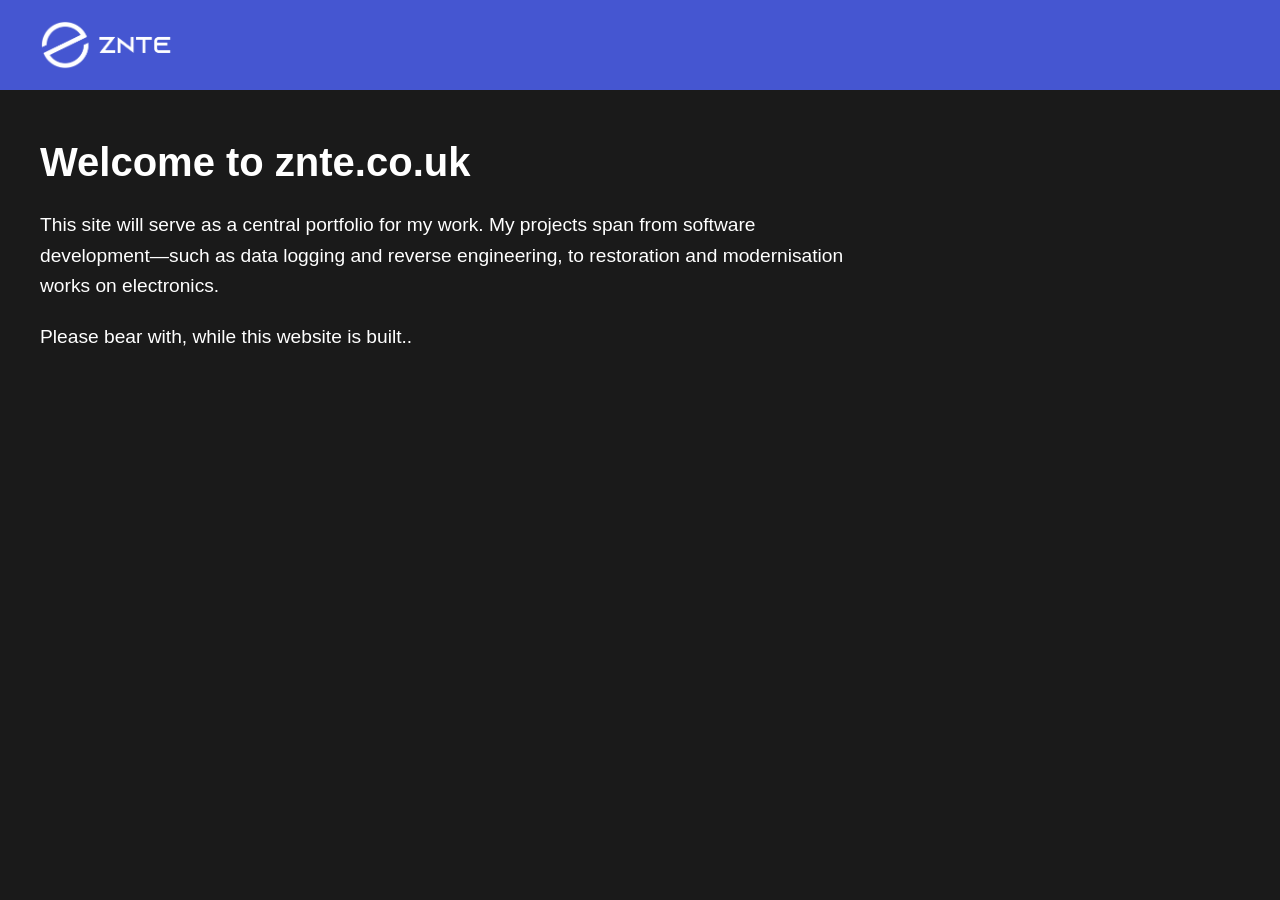
<file: index.html>
<!DOCTYPE html>
<html lang="en">
<head>
    <link rel="icon" type="image/png" href="/znte-favicon.png">
    <meta charset="UTF-8">
    <meta name="viewport" content="width=device-width, initial-scale=1.0">
    <title>znte.co.uk | Home</title>
    <link rel="stylesheet" href="style.css">
</head>
<body>
<nav class="navbar">
        <div class="logo">
            <a href="index.html">
                <img src="znte.png" alt="znte logo">
            </a>
</div>
        <div class="nav-links">

</div>
    </nav>

    <main class="content">
        <h1>Welcome to znte.co.uk</h1>
        <p>This site will serve as a central portfolio for my work. My projects span from software development—such as data logging and reverse engineering, to restoration and modernisation works on electronics.</p>
        <p>Please bear with, while this website is built..</p>
    </main>
</body>
</html>
</file>
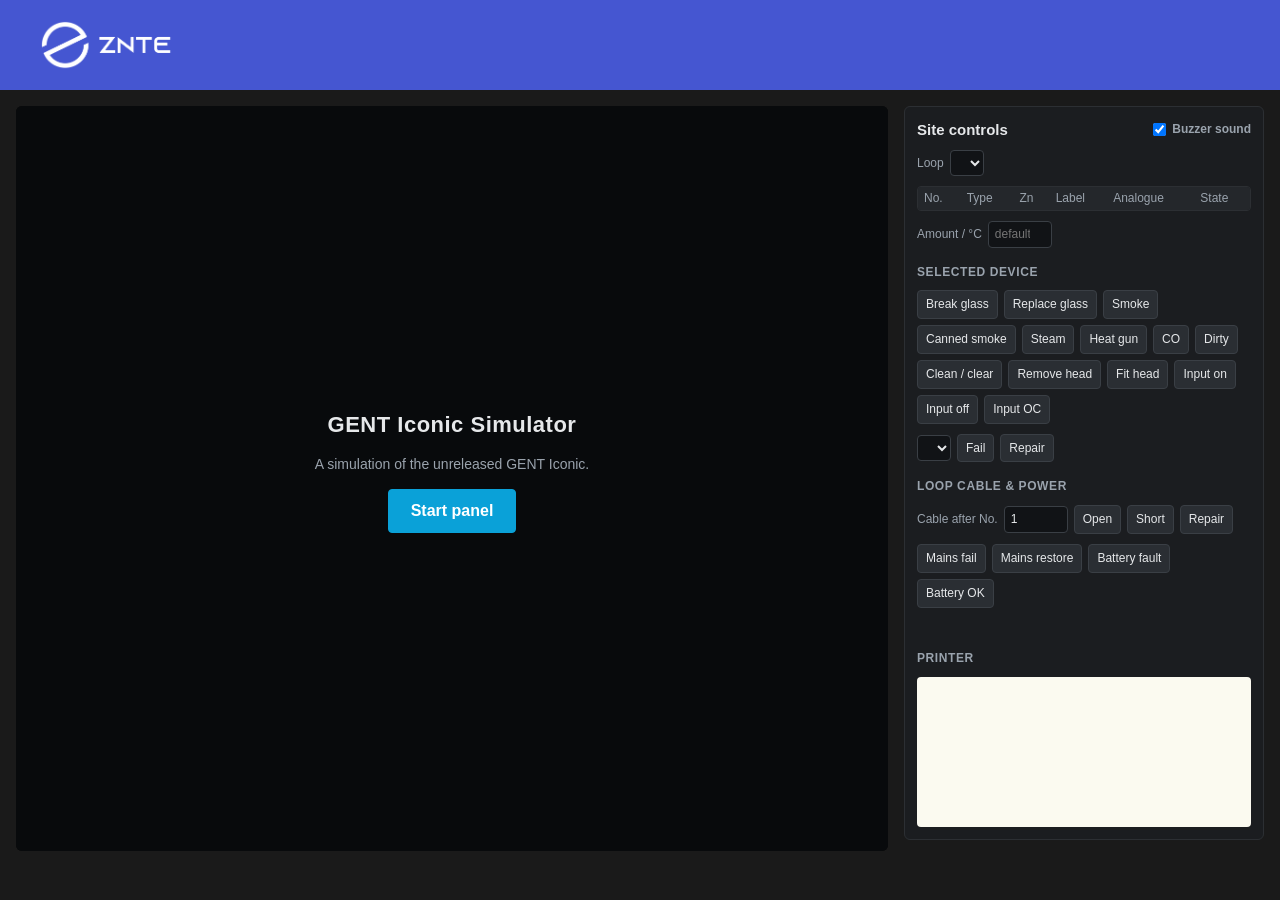
<file: iconic-sim/index.html>
<!doctype html>
<html lang="en">
<head>
<meta charset="utf-8">
<meta name="viewport" content="width=device-width, initial-scale=1">
<title>GENT Iconic - Web</title>
<link rel="icon" type="image/png" href="/znte-favicon.png">
<link rel="stylesheet" href="/style.css">
<style>
  :root {
    --bg: #1a1a1a; --panel: #1b1d20; --edge: #2c2f33; --text: #e6e8ea; --muted: #9aa3ad;
    --accent: #0aa1d8; --warn: #ffb300; --fire: #e2483a;
  }
  * { box-sizing: border-box; }
  html, body { margin: 0; background: var(--bg); color: var(--text);
    font: 14px/1.4 "Segoe UI", Tahoma, Verdana, sans-serif; }
  .navbar .logo img { display: block; }
  .wrap { display: flex; gap: 16px; padding: 16px; align-items: flex-start; justify-content: center; flex-wrap: wrap; }
  .stage { position: relative; flex: 1 1 640px; max-width: 987px; }
  canvas#panel { width: 100%; height: auto; display: block; touch-action: none; border-radius: 6px;
    background: #0f0f0f; -webkit-tap-highlight-color: transparent; }
  .overlay { position: absolute; inset: 0; display: flex; flex-direction: column; align-items: center;
    justify-content: center; gap: 14px; background: rgba(8, 10, 12, 0.86); border-radius: 6px; text-align: center;
    padding: 16px; }
  .overlay[hidden] { display: none; }
  .overlay h1 { margin: 0; font-size: 22px; font-weight: bold; letter-spacing: 0.5px; }
  .overlay p { margin: 0; color: var(--muted); max-width: 440px; }
  button { font: inherit; color: var(--text); background: #2a2e33; border: 1px solid #3a3f45; border-radius: 4px;
    padding: 6px 10px; cursor: pointer; }
  button:hover { background: #343941; }
  button.primary { background: var(--accent); border-color: var(--accent); color: #fff; font-weight: bold;
    padding: 10px 22px; font-size: 16px; }
  .side { flex: 0 1 360px; min-width: 280px; background: var(--panel); border: 1px solid var(--edge);
    border-radius: 6px; padding: 12px; display: flex; flex-direction: column; gap: 10px; max-height: 90vh; }
  .side h2 { margin: 0; font-size: 15px; display: flex; justify-content: space-between; align-items: center; }
  .side h3 { margin: 6px 0 0; font-size: 12px; color: var(--muted); text-transform: uppercase; letter-spacing: 0.6px; }
  .devs { overflow: auto; max-height: 220px; border: 1px solid var(--edge); border-radius: 4px; }
  table { border-collapse: collapse; width: 100%; font-size: 12px; }
  th, td { padding: 3px 6px; text-align: left; white-space: nowrap; }
  th { position: sticky; top: 0; background: #24272b; color: var(--muted); font-weight: normal; }
  tr { cursor: pointer; }
  tr.sel td { background: #0d3c57; }
  tr.fire td { color: #ff9a8f; }
  tr.fault td { color: #ffd27a; }
  .row { display: flex; flex-wrap: wrap; gap: 6px; align-items: center; }
  .row button { padding: 5px 8px; font-size: 12px; }
  input, select { font: inherit; font-size: 12px; background: #111316; color: var(--text); border: 1px solid #3a3f45;
    border-radius: 4px; padding: 4px 6px; }
  input[type=number] { width: 64px; }
  .log { font: 11px/1.35 Consolas, "Courier New", monospace; background: #fbfaf0; color: #222; border-radius: 4px;
    padding: 6px; height: 150px; overflow: auto; white-space: pre; }
  .log .FIRE { color: #c8102e; } .log .FAULT { color: #9a6a00; }
  .status { min-height: 1.4em; color: #9fd3ff; font-size: 12px; }
  .toggle { display: flex; gap: 6px; align-items: center; font-size: 12px; color: var(--muted); }
  @media (max-width: 760px) { .wrap { padding: 8px; } .side { max-height: none; } }
</style>
</head>
<body>
<nav class="navbar">
  <div class="logo">
    <a href="/"><img src="/znte.png" alt="znte logo"></a>
  </div>
</nav>
<div class="wrap">
  <div class="stage">
    <canvas id="panel" width="987" height="843" aria-label="GENT Iconic control panel"></canvas>
    <div class="overlay" id="start">
      <h1>GENT Iconic Simulator</h1>
      <p>A simulation of the unreleased GENT Iconic.</p>
      <button class="primary" id="go">Start panel</button>
      <p id="startmsg"></p>
    </div>
  </div>

  <aside class="side">
    <h2>Site controls <label class="toggle"><input type="checkbox" id="sound" checked> Buzzer sound</label></h2>
    <div class="row"><span style="color:var(--muted);font-size:12px">Loop</span>
      <select id="devloop"></select><span id="loopinfo" style="color:var(--muted);font-size:12px"></span></div>
    <div class="devs"><table id="devtable"><thead><tr><th>No.</th><th>Type</th><th>Zn</th><th>Label</th>
      <th>Analogue</th><th>State</th></tr></thead><tbody></tbody></table></div>
    <div class="row"><span style="color:var(--muted);font-size:12px">Amount / &deg;C</span>
      <input type="number" id="amount" placeholder="default"></div>
    <h3>Selected device</h3>
    <div class="row">
      <button data-c="mcp {d} on">Break glass</button><button data-c="mcp {d} off">Replace glass</button>
      <button data-c="smoke {d} {a}">Smoke</button><button data-c="canned {d} {a}">Canned smoke</button>
      <button data-c="steam {d} {a}">Steam</button><button data-c="heat {d} {a}">Heat gun</button>
      <button data-c="co {d} {a}">CO</button><button data-c="dirty {d} {a}">Dirty</button>
      <button data-c="clean {d}">Clean / clear</button>
      <button data-c="remove {d}">Remove head</button><button data-c="fit {d}">Fit head</button>
      <button data-c="input {d} on">Input on</button><button data-c="input {d} off">Input off</button>
      <button data-c="input {d} oc">Input OC</button>
    </div>
    <div class="row"><select id="fkind"></select>
      <button data-c="fail {d} {k}">Fail</button><button data-c="repair {d} {k}">Repair</button></div>
    <h3>Loop cable &amp; power</h3>
    <div class="row"><span style="font-size:12px;color:var(--muted)">Cable after No.</span>
      <input type="number" id="cable" value="1" min="0">
      <button data-c="wiring {w} oc">Open</button><button data-c="wiring {w} sc">Short</button>
      <button data-c="wiring {w} ok">Repair</button></div>
    <div class="row"><button data-c="power mains fail">Mains fail</button><button data-c="power mains ok">Mains restore</button>
      <button data-c="power batt fault">Battery fault</button><button data-c="power batt ok">Battery OK</button></div>
    <div class="status" id="status"></div>
    <h3>Printer</h3>
    <div class="log" id="log"></div>
  </aside>
</div>

<script>
"use strict";
const SERVER = "wss://gent-iconic.onrender.com/ws";

const cv = document.getElementById("panel");
const ctx = cv.getContext("2d");
const FONT = 'Tahoma, "Segoe UI", Verdana, Arial, sans-serif';
let items = {}, order = [], images = {}, W = 987, H = 843, ws = null, dirty = false, selected = null;

function fit() {
  const dpr = window.devicePixelRatio || 1;
  const cssW = cv.clientWidth || W;
  cv.width = Math.round(cssW * dpr);
  cv.height = Math.round(cssW * H / W * dpr);
  dirty = true;
}
window.addEventListener("resize", fit);

function pathPoints(c, smooth, closed) {
  const n = c.length / 2, P = i => [c[2 * ((i % n + n) % n)], c[2 * ((i % n + n) % n) + 1]];
  ctx.beginPath();
  if (!smooth || n < 3) {
    ctx.moveTo(c[0], c[1]);
    for (let i = 1; i < n; i++) ctx.lineTo(c[2 * i], c[2 * i + 1]);
    if (closed) ctx.closePath();
    return;
  }
  const mid = (a, b) => [(a[0] + b[0]) / 2, (a[1] + b[1]) / 2];
  if (closed) {
    let m = mid(P(n - 1), P(0));
    ctx.moveTo(m[0], m[1]);
    for (let i = 0; i < n; i++) {
      const ctl = P(i), e = mid(P(i), P(i + 1));
      ctx.quadraticCurveTo(ctl[0], ctl[1], e[0], e[1]);
    }
    ctx.closePath();
  } else {
    ctx.moveTo(c[0], c[1]);
    for (let i = 1; i < n - 1; i++) {
      const e = i < n - 2 ? mid(P(i), P(i + 1)) : P(n - 1);
      ctx.quadraticCurveTo(P(i)[0], P(i)[1], e[0], e[1]);
    }
  }
}

function stroke(col, w, dash) {
  if (!col) return;
  ctx.strokeStyle = col; ctx.lineWidth = w || 1;
  ctx.setLineDash(dash || []);
  ctx.stroke();
  ctx.setLineDash([]);
}

function fontOf(f) { f = f || [13, false]; return (f[1] ? "bold " : "") + f[0] + "px " + FONT; }

function wrapLines(text, maxW) {
  const out = [];
  for (const para of String(text).split("\n")) {
    if (!maxW) { out.push(para); continue; }
    let line = "";
    for (const word of para.split(" ")) {
      const t = line ? line + " " + word : word;
      if (ctx.measureText(t).width > maxW && line) { out.push(line); line = word; } else line = t;
    }
    out.push(line);
  }
  return out;
}

function drawText(it) {
  const f = it.font || [13, false];
  ctx.font = fontOf(f);
  ctx.fillStyle = it.fill === undefined ? "black" : it.fill;
  const lines = wrapLines(it.text === undefined ? "" : it.text, it.width || 0);
  const lh = f[0] * 1.2;
  const widths = lines.map(l => ctx.measureText(l).width);
  const bw = Math.max(0, ...widths), bh = lh * lines.length;
  const a = it.anchor || "center";
  let x0 = it.c[0], y0 = it.c[1];
  x0 -= (a === "center" || a === "n" || a === "s") ? bw / 2 : (a.includes("e") ? bw : 0);
  y0 -= (a === "center" || a === "e" || a === "w") ? bh / 2 : (a.includes("s") ? bh : 0);
  ctx.textBaseline = "top";
  const j = it.justify || "left";
  lines.forEach((l, i) => {
    const dx = j === "center" ? (bw - widths[i]) / 2 : j === "right" ? bw - widths[i] : 0;
    ctx.fillText(l, x0 + dx, y0 + i * lh + f[0] * 0.08);
  });
}

function drawItem(it) {
  const c = it.c;
  switch (it.k) {
    case "rect": {
      const x0 = Math.min(c[0], c[2]), y0 = Math.min(c[1], c[3]), w = Math.abs(c[2] - c[0]), h = Math.abs(c[3] - c[1]);
      if (it.fill) { ctx.fillStyle = it.fill; ctx.fillRect(x0, y0, w, h); }
      const ol = it.outline === undefined ? "black" : it.outline;
      if (ol) { ctx.beginPath(); ctx.rect(x0 + 0.5, y0 + 0.5, w - 1, h - 1); stroke(ol, it.width || 1); }
      break;
    }
    case "oval": {
      ctx.beginPath();
      ctx.ellipse((c[0] + c[2]) / 2, (c[1] + c[3]) / 2, Math.abs(c[2] - c[0]) / 2, Math.abs(c[3] - c[1]) / 2, 0, 0, 2 * Math.PI);
      if (it.fill) { ctx.fillStyle = it.fill; ctx.fill(); }
      const ol = it.outline === undefined ? "black" : it.outline;
      if (ol) stroke(ol, it.width || 1);
      break;
    }
    case "arc": {
      const cx = (c[0] + c[2]) / 2, cy = (c[1] + c[3]) / 2, rx = Math.abs(c[2] - c[0]) / 2, ry = Math.abs(c[3] - c[1]) / 2;
      const s = -(it.start || 0) * Math.PI / 180, e = -((it.start || 0) + (it.extent === undefined ? 90 : it.extent)) * Math.PI / 180;
      const style = it.style || "pieslice";
      ctx.beginPath();
      if (style === "pieslice") ctx.moveTo(cx, cy);
      ctx.ellipse(cx, cy, rx, ry, 0, s, e, (it.extent === undefined ? 90 : it.extent) > 0);
      if (style !== "arc") ctx.closePath();
      if (it.fill && style !== "arc") { ctx.fillStyle = it.fill; ctx.fill(); }
      const ol = it.outline === undefined ? "black" : it.outline;
      if (ol) stroke(ol, it.width || 1);
      break;
    }
    case "poly": {
      pathPoints(c, it.smooth, true);
      const fill = it.fill === undefined ? "black" : it.fill;
      if (fill) { ctx.fillStyle = fill; ctx.fill(); }
      if (it.outline) stroke(it.outline, it.width || 1);
      break;
    }
    case "line": {
      pathPoints(c, it.smooth, false);
      ctx.lineCap = it.capstyle === "round" ? "round" : it.capstyle === "projecting" ? "square" : "butt";
      ctx.lineJoin = it.joinstyle || "round";
      stroke(it.fill === undefined ? "black" : it.fill, it.width || 1, it.dash);
      ctx.lineCap = "butt"; ctx.lineJoin = "miter";
      break;
    }
    case "text": drawText(it); break;
    case "img": {
      const im = images[it.i];
      if (!im || !im.ok) break;
      const w = im.w * (it.s || 1), h = im.h * (it.s || 1), a = it.anchor || "center";
      let x = c[0], y = c[1];
      x -= (a === "center" || a === "n" || a === "s") ? w / 2 : (a.includes("e") ? w : 0);
      y -= (a === "center" || a === "e" || a === "w") ? h / 2 : (a.includes("s") ? h : 0);
      ctx.drawImage(im.el, x, y, w, h);
      break;
    }
  }
}

function render() {
  if (dirty) {
    dirty = false;
    const k = cv.width / W;
    ctx.setTransform(k, 0, 0, k, 0, 0);
    ctx.imageSmoothingEnabled = true; ctx.imageSmoothingQuality = "high";
    ctx.fillStyle = "#0f0f0f"; ctx.fillRect(0, 0, W, H);
    for (const key of order) { const it = items[key]; if (it) drawItem(it); }
  }
  requestAnimationFrame(render);
}

let audio = null, buzzOsc = null, wantBuzz = false;
function audioOn() {
  if (!audio) { try { audio = new (window.AudioContext || window.webkitAudioContext)(); } catch (e) { audio = null; } }
  if (audio && audio.state === "suspended") audio.resume();
}
function tone(seconds) {
  if (!audio || !document.getElementById("sound").checked) return null;
  const o = audio.createOscillator(), g = audio.createGain(), lp = audio.createBiquadFilter();
  o.type = "square"; o.frequency.value = 2940;
  lp.type = "lowpass"; lp.frequency.value = 6000;
  g.gain.value = 0.0001;
  o.connect(lp); lp.connect(g); g.connect(audio.destination);
  const t = audio.currentTime;
  g.gain.exponentialRampToValueAtTime(0.06, t + 0.004);
  if (seconds) g.gain.setValueAtTime(0.06, t + seconds - 0.004), g.gain.exponentialRampToValueAtTime(0.0001, t + seconds);
  o.start(t);
  if (seconds) o.stop(t + seconds + 0.01);
  return { o, g };
}
function setBuzz(on) {
  wantBuzz = on;
  if (on && !buzzOsc) buzzOsc = tone(0);
  if (!on && buzzOsc) { try { buzzOsc.o.stop(); } catch (e) {} buzzOsc = null; }
}

function onMessage(m) {
  switch (m.t) {
    case "init": W = m.w; H = m.h; fit();
      document.getElementById("fkind").innerHTML = m.faults.map(f => `<option>${f}</option>`).join("");
      break;
    case "frame":
      if (m.imgs) for (const [id, d] of Object.entries(m.imgs)) {
        const el = new Image(), rec = { el, w: d.w, h: d.h, ok: false };
        el.onload = () => { rec.ok = true; dirty = true; };
        el.src = d.d; images[id] = rec;
      }
      if (m.add) Object.assign(items, m.add);
      order = m.order;
      const live = new Set(order);
      for (const k of Object.keys(items)) if (!live.has(k)) delete items[k];
      dirty = true;
      break;
    case "snd": setBuzz(m.buzz); break;
    case "blip": tone(0.04); break;
    case "log": addLog(m.l, m.k); break;
    case "status": document.getElementById("status").textContent = m.s; break;
    case "devs": showDevs(m); break;
    case "bye": showStart(m.why === "full" ? "The simulator is busy right now - please try again in a few minutes."
                                           : "Session ended after a period of inactivity."); break;
  }
}

function addLog(text, kind) {
  const log = document.getElementById("log"), line = document.createElement("div");
  line.textContent = text; line.className = kind || "";
  log.appendChild(line);
  while (log.childNodes.length > 400) log.removeChild(log.firstChild);
  log.scrollTop = log.scrollHeight;
}

function showDevs(m) {
  const sel = document.getElementById("devloop");
  const label = l => `Loop ${l[0]} (${l[1]})` + (l[2] ? ` - ${l[2]} FIRE` : "") + (l[3] ? ` - ${l[3]} fault` : "");
  if (sel.options.length !== m.loops.length) sel.innerHTML = m.loops.map(l => `<option value="${l[0]}"></option>`).join("");
  m.loops.forEach((l, i) => { sel.options[i].textContent = label(l); });
  sel.value = String(m.loop);
  const rows = m.d;
  const tb = document.querySelector("#devtable tbody");
  tb.innerHTML = "";
  for (const r of rows) {
    const tr = document.createElement("tr");
    tr.dataset.id = r[0];
    if (r[0] === selected) tr.classList.add("sel");
    if (r[6].includes("FIRE")) tr.classList.add("fire"); else if (r[6].includes("FAULT")) tr.classList.add("fault");
    for (const v of [`L${r[0].replace(".", "/")}`, r[2], r[3], r[4], r[5], r[6]]) {
      const td = document.createElement("td"); td.textContent = v; tr.appendChild(td);
    }
    tr.onclick = () => { selected = r[0]; document.querySelectorAll("#devtable tr.sel").forEach(t => t.classList.remove("sel"));
                         tr.classList.add("sel"); };
    tb.appendChild(tr);
  }
}

function send(o) { if (ws && ws.readyState === 1) ws.send(JSON.stringify(o)); }

document.querySelectorAll("button[data-c]").forEach(b => b.onclick = () => {
  const c = b.dataset.c;
  if (c.includes("{d}") && !selected) { document.getElementById("status").textContent = "Select a device first"; return; }
  const cmd = c.replace("{d}", selected || "").replace("{a}", document.getElementById("amount").value || "")
               .replace("{k}", document.getElementById("fkind").value).replace("{w}", document.getElementById("cable").value || "0");
  send({ t: "site", c: cmd.trim().replace(/\s+/g, " ") });
});
document.getElementById("devloop").onchange = e => send({ t: "devloop", loop: Number(e.target.value) });
document.getElementById("sound").onchange = e => { send({ t: "sound", on: e.target.checked }); if (!e.target.checked) setBuzz(false); else if (wantBuzz) setBuzz(true); };

function toPanel(e) {
  const r = cv.getBoundingClientRect();
  return { x: (e.clientX - r.left) * W / r.width, y: (e.clientY - r.top) * H / r.height };
}
cv.addEventListener("pointerdown", e => { audioOn(); const p = toPanel(e); send({ t: "down", x: p.x, y: p.y }); e.preventDefault(); });
cv.addEventListener("pointerup", e => { const p = toPanel(e); send({ t: "up", x: p.x, y: p.y }); });
window.addEventListener("keydown", e => {
  if (e.target.tagName === "INPUT" || e.target.tagName === "SELECT") return;
  const map = { Backspace: "BackSpace", Enter: "Return", Escape: "Escape" };
  if (e.key.length === 1 || map[e.key]) {
    send({ t: "key", char: e.key.length === 1 ? e.key : "", keysym: map[e.key] || e.key });
    if (e.key === "Backspace") e.preventDefault();
  }
});

function showStart(msg) {
  document.getElementById("start").hidden = false;
  document.getElementById("go").textContent = "Start panel";
  document.getElementById("startmsg").textContent = msg || "";
  setBuzz(false);
}
function connect() {
  audioOn();
  const url = SERVER || ((location.protocol === "https:" ? "wss://" : "ws://") + location.host + "/ws");
  document.getElementById("startmsg").textContent = "Connecting... (a sleeping server can take up to a minute to wake)";
  document.getElementById("go").textContent = "Connecting...";
  items = {}; order = []; dirty = true;
  ws = new WebSocket(url);
  ws.onopen = () => { document.getElementById("start").hidden = true; send({ t: "sound", on: document.getElementById("sound").checked }); };
  ws.onmessage = ev => { try { onMessage(JSON.parse(ev.data)); } catch (e) { console.error(e); } };
  ws.onclose = () => { if (document.getElementById("start").hidden) showStart("Connection closed."); else showStart(document.getElementById("startmsg").textContent.startsWith("Connecting") ? "Could not reach the simulator server." : document.getElementById("startmsg").textContent); };
}
document.getElementById("go").onclick = connect;
fit(); render();
  
</script>
</body>
</html>
</file>
<file: style.css>
* {
    margin: 0;
    padding: 0;
    box-sizing: border-box;
    font-family: 'Segoe UI', Tahoma, Geneva, Verdana, sans-serif;
}

body {
    background-color: #1a1a1a; 
    color: #ffffff;
}


.navbar {
    background-color: #4556d1; 
    color: white;
    display: flex; 
    justify-content: space-between; 
    align-items: center; 
    padding: 20px 40px; 
}


.logo img {
    height: 50px;
    width: auto;
    display: block;
}

.nav-links {
    display: flex;
    gap: 30px; 
}

.nav-links a {
    color: white;
    text-decoration: none;
    font-weight: bold;
    font-size: 1rem;
    transition: color 0.2s; 
}

.nav-links a:hover {
    color: #b3c2ff; 
}


.content {
    max-width: 900px; 
    padding: 50px 40px;
}

.content h1 {
    font-size: 2.5rem;
    margin-bottom: 25px;
}

.content p {
    font-size: 1.2rem;
    margin-bottom: 20px;
    line-height: 1.6; 
}
.page-title {
    font-size: 2rem;
    margin-bottom: 20px;
}

.project-list {
    display: flex;
    flex-direction: column;
    gap: 20px;
}

.project-card {
    display: flex;
    background-color: #1e1e1e;
    color: #e0e0e0;
    text-decoration: none;
    border-radius: 6px;
    overflow: hidden;
    position: relative;
    transition: transform 0.2s, background-color 0.2s;
}

.project-card:hover {
    transform: translateY(-3px);
    background-color: #252525;
}

.project-card img {
    width: 100px;
    min-width: 100px;
    min-height: 150px;
    object-fit: cover;
    background-color: #7b61ff;
}

.project-info {
    padding: 20px 20px 45px 20px;
    display: flex;
    flex-direction: column;
}

.project-info h2 {
    color: #ffffff;
    margin: 0 0 10px 0;
    font-size: 1.4rem;
    border-bottom: none; 
}

.project-info p {
    font-size: 1rem;
    margin: 0;
    line-height: 1.5;
    color: #cccccc;
}

.project-date {
    position: absolute;
    bottom: 15px;
    right: 20px;
    color: #888888;
    font-size: 0.85rem;
}

.article-container {
    max-width: 900px;
    margin: 40px auto;
    padding: 0 20px;
    background-color: #1a1a1a;
    color: #e0e0e0;
    padding: 40px;
    border-radius: 8px;
}

.article-title {
    font-size: 2.2rem;
    color: #ffffff;
    margin: 0 0 10px 0;
}

.article-meta {
    font-size: 0.9rem;
    color: #aaaaaa;
    margin-bottom: 25px;
    line-height: 1.6;
}

.article-hero-image {
    width: 100%;
    max-height: 400px;
    object-fit: cover;
    border-radius: 4px;
    margin-bottom: 30px;
    background-color: #7b61ff;
}

.article-body p {
    font-size: 1.1rem;
    line-height: 1.7;
    margin-bottom: 20px;
    color: #cccccc;
}


body.dark-mode {
    background-color: #121212;
}
</file>
